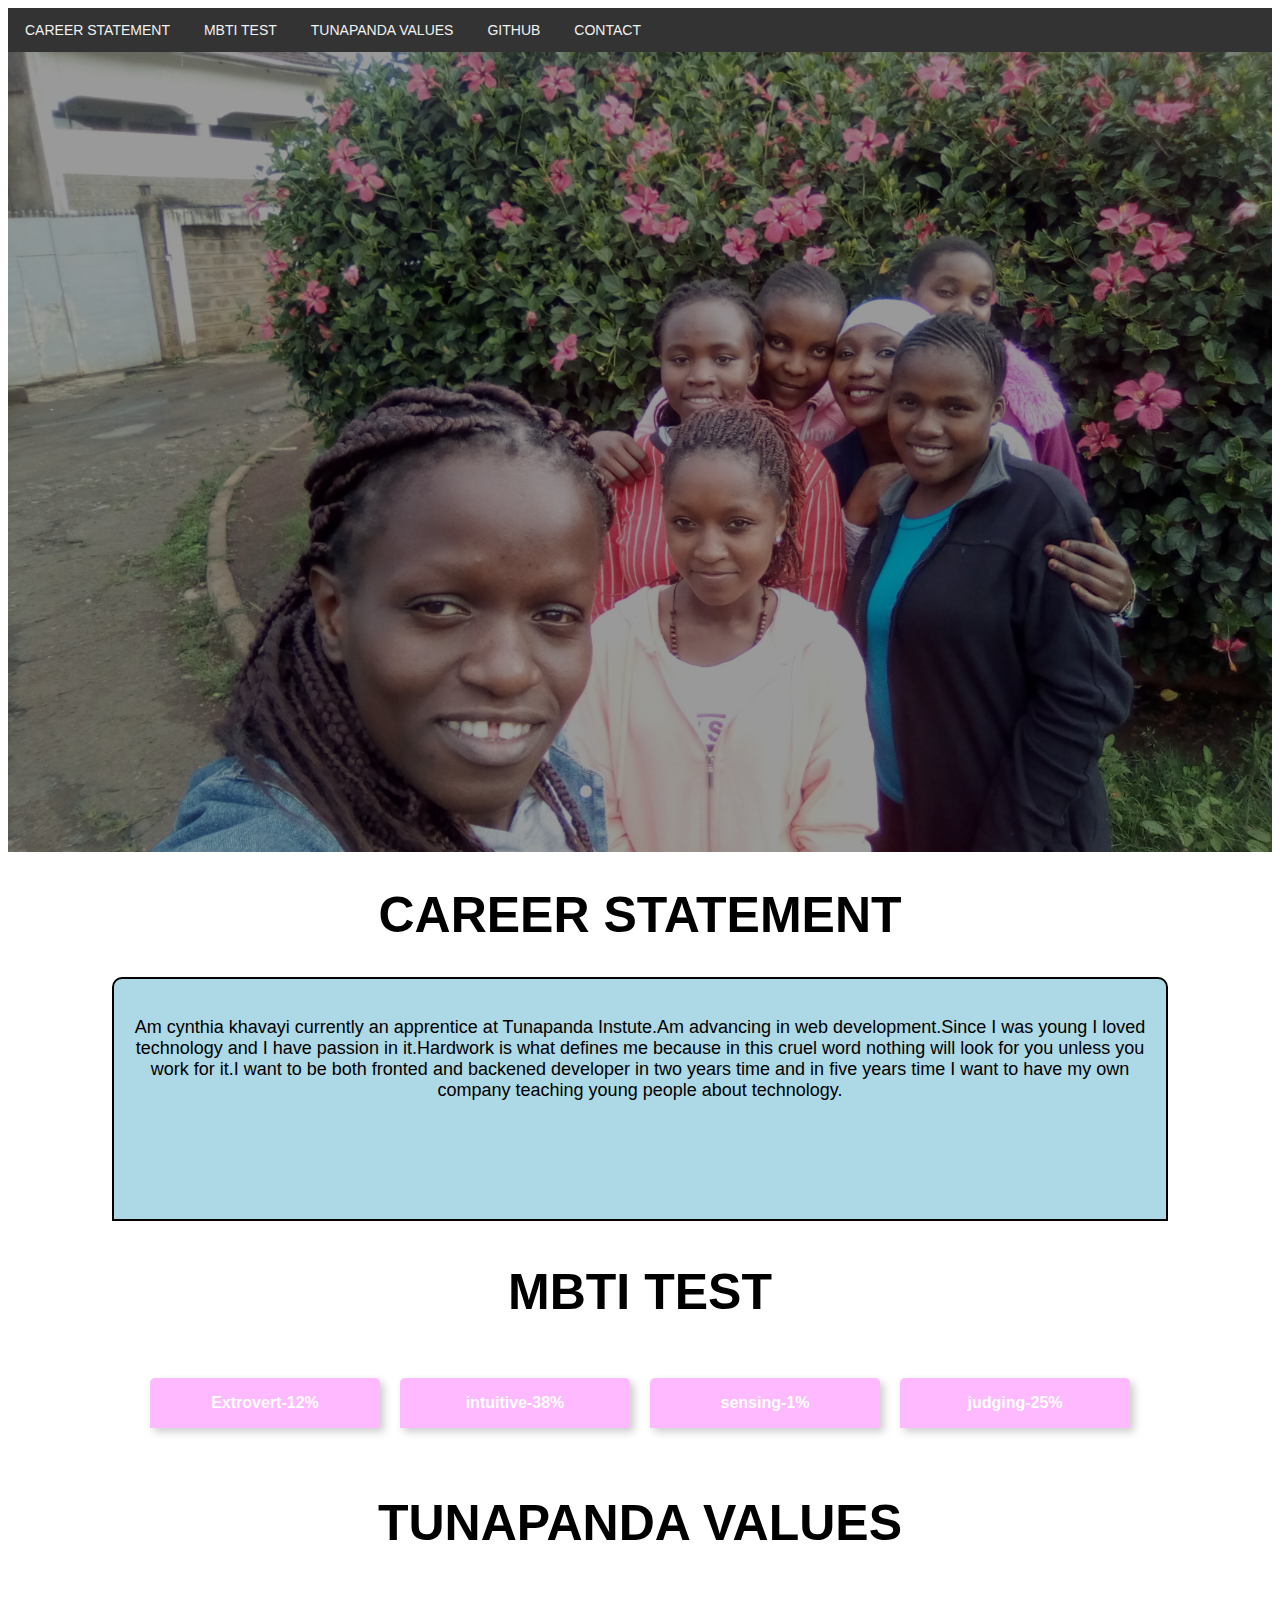
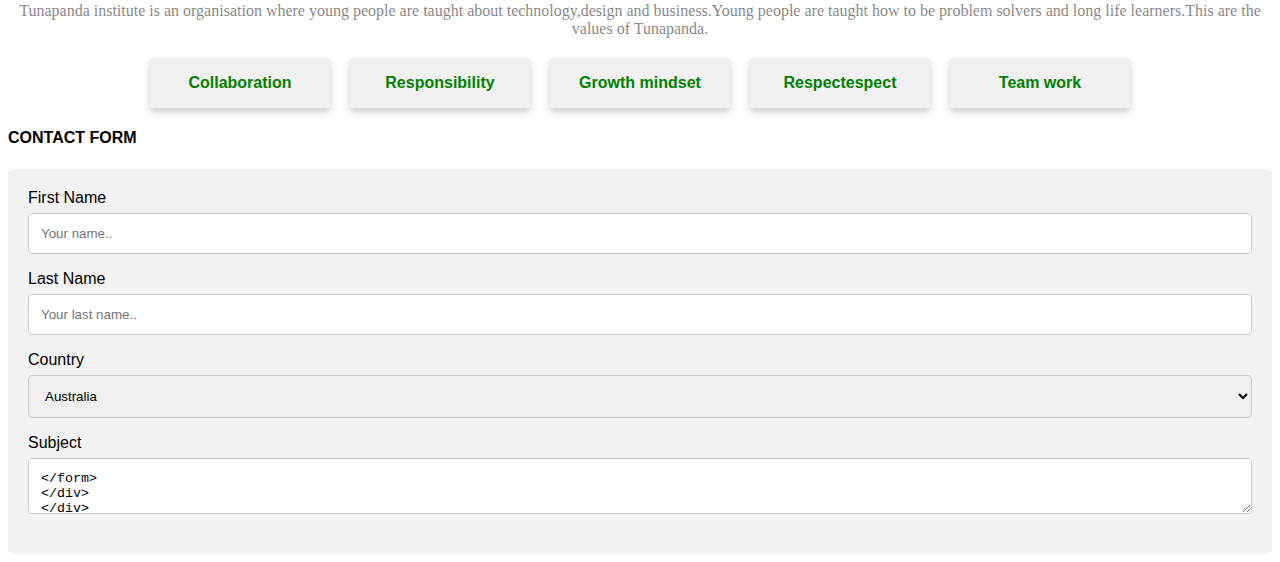
<file: index.html>
<!DOCTYPE html>
<html>
<head>
<link rel="stylesheet" type="text/css"href="style.css">
<title>MY FIRST WEB PAGE </title>
</head>
<body>
<div class="topnav">
<a href="#career-statement">CAREER STATEMENT</a>
<a href="#mbti">MBTI TEST</a>
<a href="#TUNAPANDA VALUES">TUNAPANDA VALUES</a>
<a href="GITHUB">GITHUB</a>
<a href="CONTACT">CONTACT</a>
</div>
<section>
<div class="main">

</div>
</section>
<h1><strong>CAREER STATEMENT</strong></h1>
<div id="career-statement" class="cynthia">
<p>Am cynthia khavayi currently an apprentice at Tunapanda Instute.Am advancing in web development.Since I was  young I loved technology and I have passion in it.Hardwork is what defines me because in this cruel word nothing will look for you  unless you work for it.I want to be both fronted and backened developer in two years time and in five years time I want to have my own company teaching young people about technology.</p>
</div>
<div class="zack">
<h2>MBTI TEST</h2>
</div>
<div id="mbti" class="rowone">
<div class="columnone">
<p class="cardian">Extrovert-12%</p>
</div>
<div class="columnone">
<p class="cardian">intuitive-38%</p>
</div>
<div class="columnone">
<p class="cardian">sensing-1%</p>
</div>
<div class="columnone">
<p class="cardian">judging-25%</p>
</div>
</div>
<div class="section">
<h3>TUNAPANDA VALUES</h3>
<div id="tunapanda values"class="mercy">
<p>Tunapanda institute is an organisation where young people are taught about technology,design and business.Young people are taught how to be problem solvers and long life learners.This are the values of Tunapanda.
</p> 
</div>
<div class="row">
  <div class="column">
    <div class="card">Collaboration</div>
  </div>
  <div class="column">
    <div class="card">Responsibility</div>
  </div>
  <div class="column">
    <div class="card">Growth mindset</div>
  </div>
  <div class="column">
    <div class="card">Respectespect</div>
  </div>
  <div class="column">
    <div class="card">Team work</div>
  </div>
</div>
<h4>CONTACT FORM</h4>
<div class="container">
  <form action="action_page.php">

    <label for="fname">First Name</label>
    <input type="text" id="fname" name="firstname" placeholder="Your name..">

    <label for="lname">Last Name</label>
    <input type="text" id="lname" name="lastname" placeholder="Your last name..">

    <label for="country">Country</label>
    <select id="country" name="country">
      <option value="australia">Australia</option>
      <option value="canada">Canada</option>
      <option value="usa">USA</option>
    </select>

    <label for="subject">Subject</label>
    <textarea id="subject" name="subject" placeholder="Write something..">
</form>
</div>
</div>
</body>
</html>
</file>
<file: style.css>
html{
scroll-behavior:smooth;
}

.topnav{
background-color:#333;
overflow:hidden;
}
.topnav a {
float:left;
color:#f2f2f2;
padding:14px 17px;
text-decoration:none;
font-size:14px;
}
.topnav a:hover {
background-color:#ddd;
color:black;
}
.topnav a. active{
background-color:#4CAF50;
color:white;
}
.main{
height :800px;
background-image: linear-gradient(rgba(0, 0, 0, 0.4), rgba(0, 0, 0, 0.4)), url(./background.jpg);
background-size:cover;
background-repeat:no-repeat;
background-position:center;
}
h1{
text-align:center;
font-size:50px;
font-style:"Times New Roman",Serif;
font-weight:bold;
font color:green;
}
.cynthia{
text-justify:center;
text-align:center;
font-size:18px;
border-style:solid;
border-width:2px;
background-color:lightblue;
height:200px;
width:80%;
padding: 20px;
margin: auto;
border-radius: 10px 10px 0 0;
}
.cynthia-two p{
width: 1000px;
border: 1px solid black;;

}

.footer{
text-align: center;
}
h3{
text-align:center;
font-size:50px;
 box-sizing: border-box;
}

body {
  font-family: Arial, Helvetica, sans-serif;
}


.column {
  float: left;
  width: 25%;
  padding: 0 10px;
}


.row {
margin:  auto;
display: flex;
width: 1000px;
margin-top:  20px;
}


.row:after {
  content: "";
  display: table;
  clear: both;
}
.rowone {
margin:  auto;
display: flex;
width: 1000px;
margin-top:  20px;
}
.columnone{
  float: left;
  width: 25%;
  padding: 0 10px;
}
.zack h2{
text-align: center;
font-size: 50px;
}
.section p{
text-align: center;
font-family: "Times New Roman", Times, serif;
color:  rgba(0, 0, 0, 0.5);

}


.cardian {
  box-shadow: 4px 4px 8px 0 rgba(0, 0, 0, 0.2);
  border-radius: 5px 5px 0 0; 
  color: white;
  font-weight: bold;
  padding: 16px;
  text-align: center;
  background-color: rgba(255, 28, 255, 0.3);
}

.card {
  box-shadow: 0 4px 8px 0 rgba(0, 0, 0, 0.2); 
  padding: 16px;
  color: green;
  font-weight: bold;
  text-align: center;
  background-color: #f1f1f1;
}

@media screen and (max-width: 600px) {
  .column {
    width: 100%;
    display: block;
    margin-bottom: 20px;
  }
}
input[type=text], select, textarea {
  width: 100%; 
  padding: 12px;  
  border: 1px solid #ccc; 
  border-radius: 4px; 
  box-sizing: border-box; 
  margin-top: 6px; 
  margin-bottom: 16px;
  resize: vertical
 }
input[type=submit] {
  background-color: #4CAF50;
  color: white;
  padding: 12px 20px;
  border: none;
  border-radius: 4px;
  cursor: pointer
}

nput[type=submit]:hover {
  background-color: #45a049;
}

.container {
  border-radius: 5px;
  background-color: #f2f2f2;
  padding: 20px;
}
</file>
